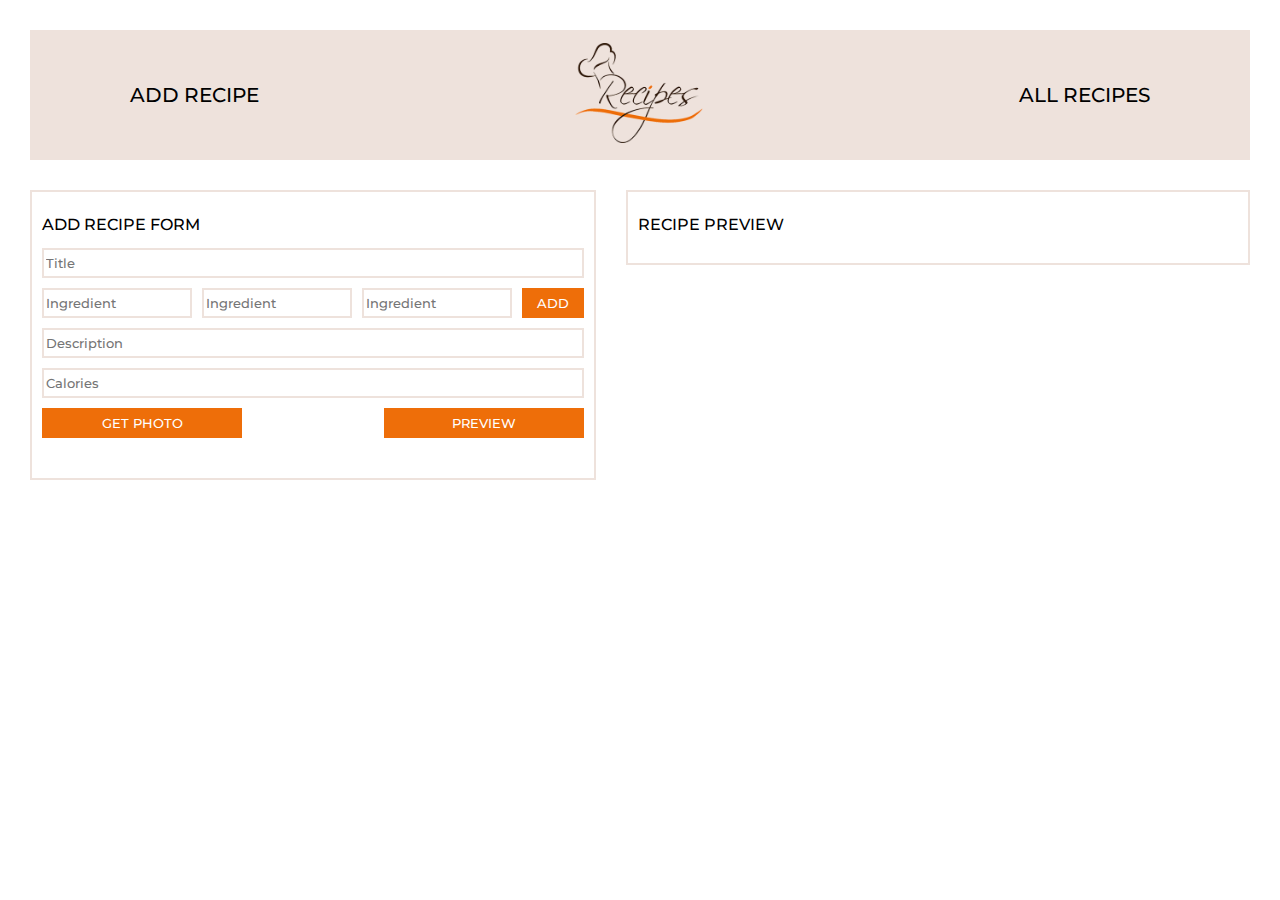
<file: index.html>
<!DOCTYPE html>
<html lang="en">
<head>
    <meta charset="UTF-8">
    <title>Recipes</title>

    <link rel="stylesheet" href="style.css">
    <script src="script.js" defer></script>

    <link rel="preconnect" href="https://fonts.googleapis.com">
    <link rel="preconnect" href="https://fonts.gstatic.com" crossorigin>
    <link href="https://fonts.googleapis.com/css2?family=Montserrat:ital,wght@0,100;0,200;0,300;0,400;0,500;0,600;0,700;1,100;1,200;1,300;1,400;1,500;1,600;1,700&family=Ubuntu:ital,wght@0,400;0,500;1,700&display=swap" rel="stylesheet">
</head>
<body>

<div class="menuBar d-flex gap10 a-center ">
    <div><a href="./index.html">ADD RECIPE</a></div>
    <div><img src="images/recipe-logo.png"></div>
    <div><a href="./list.html">ALL RECIPES</a></div>
</div>

<div class="d-flex gap30 a-top j-center">

    <div id="boxForm" class="box addRecipe ">
        <h2>ADD RECIPE FORM</h2>
        <div class="box1 d-flex gap10 f-column">
            <input type="text" placeholder="Title">
            <div class="ingr d-flex gap10">
                <input type="text" placeholder="Ingredient" >
                <input type="text" placeholder="Ingredient" >
                <input type="text" placeholder="Ingredient" multiple>
                <button id="addIngredient">ADD</button>
            </div>
            <input type="text" placeholder="Description">
            <input type="number" placeholder="Calories">
            <div class="d-flex j-space ">
            <button id="getPhoto">GET PHOTO</button>
            <button id="preview">PREVIEW</button>
            </div>
            <div class="warning"></div>
        </div>

    </div>

    <div id="boxPreview" class="box previewRecipe">
        <h2>RECIPE PREVIEW</h2>

        <div class="main d-flex f-column gap10"></div>

    </div>

</div>

</body>
</html>
</file>
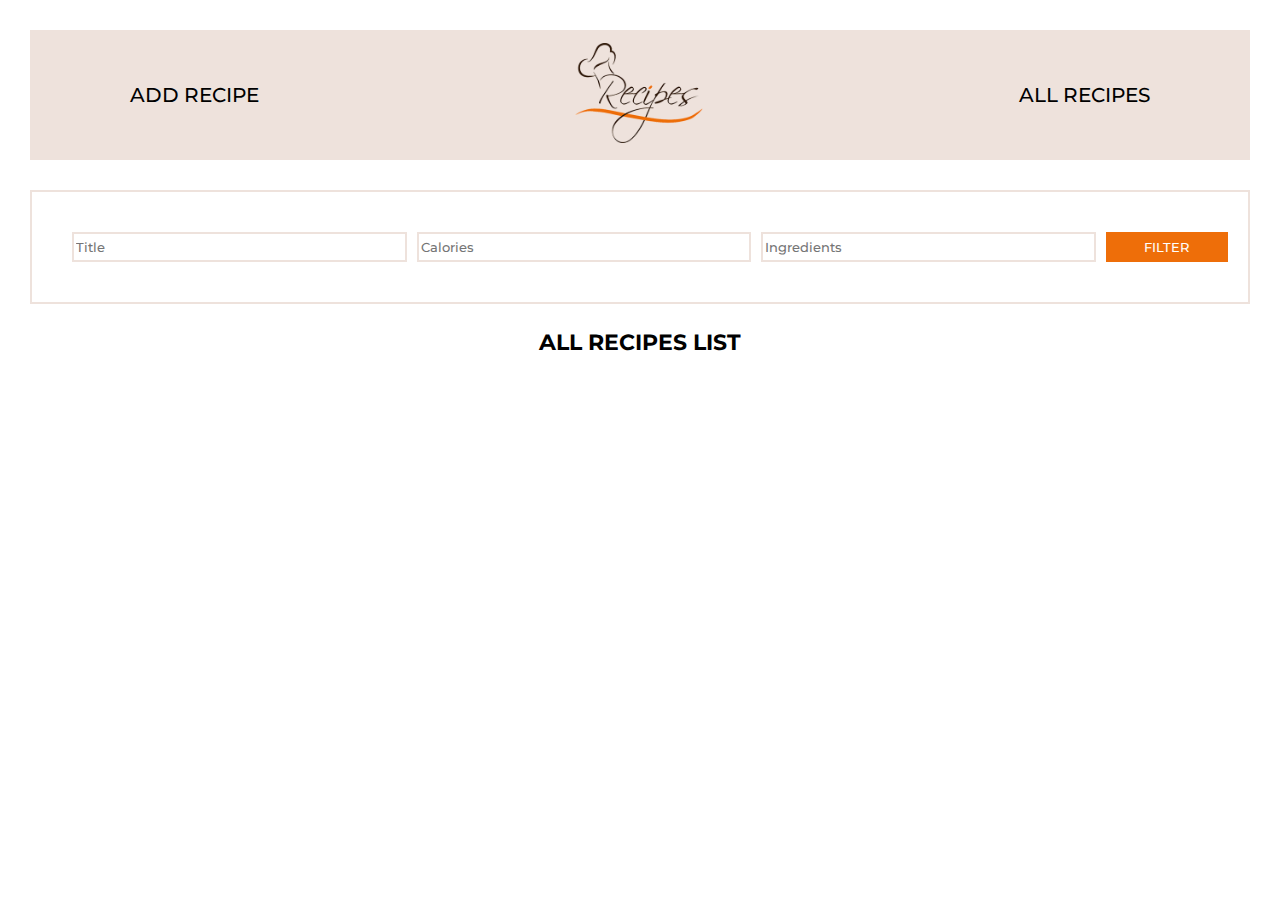
<file: list.html>
<!DOCTYPE html>
<html lang="en">
<head>
  <meta charset="UTF-8">
  <title>Recipes</title>

  <link rel="stylesheet" href="list-style.css">
  <script src="list-script.js" defer></script>
  <link rel="stylesheet" href="https://cdnjs.cloudflare.com/ajax/libs/font-awesome/4.7.0/css/font-awesome.min.css">
  <link rel="preconnect" href="https://fonts.googleapis.com">
  <link rel="preconnect" href="https://fonts.gstatic.com" crossorigin>
  <link href="https://fonts.googleapis.com/css2?family=Montserrat:ital,wght@0,100;0,200;0,300;0,400;0,500;0,600;0,700;1,100;1,200;1,300;1,400;1,500;1,600;1,700&family=Ubuntu:ital,wght@0,400;0,500;1,700&display=swap" rel="stylesheet">
</head>
<body>


<div class="menuBar d-flex gap10 a-center ">
  <div><a href="./index.html">ADD RECIPE</a></div>
  <div><img src="images/recipe-logo.png"></div>
  <div><a href="./list.html">ALL RECIPES</a></div>
</div>

<div class="filterTab">


</div>


<div class="d-flex gap10 f-column a-top">

  <div class="box filterToolBar">
     <div class="box3 d-flex gap10 ">
        <input type="text" placeholder="Title">
        <input type="number" placeholder="Calories">
        <input type="text" placeholder="Ingredients">
        <button id="filter">FILTER</button>
    </div>

  </div>

  <h1>ALL RECIPES LIST</h1>

    <div class="main recipesList d-flex gap30 wrap">

        <div id="boxList" class="box singleRecipe d-flex gap10 f-column a-top">
            <img src="https://www.themealdb.com/images/media/meals/wrssvt1511556563.jpg" alt="">
            <h3>Title</h3>
            <div><b>Calories:</b></div>
            <div><b>Ingredients:</b></div>
            <div><b>Description:</b></div>

        </div>



        </div>


    </div>



</div>







</body>
</html>
</file>
<file: style.css>
* {
    font-family: 'Montserrat', sans-serif;
    box-sizing: border-box;
    cursor: pointer;
    font-weight: 500;
}
body {
    margin: 30px;
}

.d-flex {
    display: flex;
}
.f-column {
    flex-direction: column;
}
.gap30 {
    gap: 30px;
}

.gap20 {
    gap: 20px;
}
.gap10 {
    gap: 10px;
}

.wrap {
    flex-wrap: wrap;
}

.p50 {
    padding: 50px;
}

.j-center {
    justify-content: center;

}

.j-space {
    justify-content: space-between;
}
.a-center {
    align-items: center;
}


.a-top {
    align-items: flex-start;
}


.a-bottom {
    align-items: flex-end;
}

.flex1 {
    flex: 1;
}

.flex2 {
    flex: 2;
}

.menuBar {
    justify-content: space-between;
    height: 130px;
    background-color: #eee2dc;
    padding:20px 100px 20px 100px;
    margin-bottom: 30px;
}
.menuBar img {
    height: 100px;
}

a {
    text-decoration: none;
    color: black;
    font-size: 20px;
    font-weight: 500;
}

b {
    font-weight: 600;
}

.box {
    padding: 10px;
    border: 2px solid #eee2dc;
}

h3 {
    font-size: 22px;
    font-weight: 700;
}

h2 {
    font-size: 16px;
}

.hr {
    width: 100%;
}
.main {

    width: 600px;
}
#boxPreview div {
    margin-bottom: 5px;
}

.main img{
  height: 200px;
}

input {
    width: 100%;
    height: 30px;
    border: 2px solid #eee2dc;
}

#txtArea {
    border: 2px solid #eee2dc;
}

input:focus,
select:focus,
textarea:focus,
button:focus {
    outline: none;
}

.box2 {
    margin: 10px;
    border: 2px solid black;
    padding: 10px;
}


.filterToolBar {
    padding: 30px;
    border: 2px solid #eee2dc;
}


button {
    width: 200px;
    height: 30px;
    background-color: #ee6e09;
    color: white;
    border: none;
}



.warning {
    padding-top: 20px;
    color: red;
}
s
</file>
<file: list-style.css>
* {
    font-family: 'Montserrat', sans-serif;
    box-sizing: border-box;
    cursor: pointer;
    font-weight: 500;
}
body {
    margin: 30px;
}

.d-flex {
    display: flex;
}
.f-column {
    flex-direction: column;
}
.gap30 {
    gap: 30px;
}
.gap10 {
    gap: 10px;
}

.wrap {
    flex-wrap: wrap;
}

.p50 {
    padding: 50px;
}

.j-center {
    justify-content: center;

}
.a-center {
    align-items: center;
    align-content: center;
}



.a-top {
    align-items: flex-start;
}


.a-bottom {
    align-items: flex-end;
}

.flex1 {
    flex: 1;
}

.flex2 {
    flex: 2;
}

.menuBar {
    justify-content: space-between;
    height: 130px;
    background-color: #eee2dc;
    padding:20px 100px 20px 100px;
    margin-bottom: 30px;
}


.menuBar img {
    height: 100px;
}

a {
    text-decoration: none;
    color: black;
    font-size: 20px;
    font-weight: 500;
}

b {
    font-weight: 600;
}

.box {
    padding: 20px;
    border: 2px solid #eee2dc;
}

h1 {
    font-size: 22px;
    font-weight: 700;
    margin-right: auto;
    margin-left: auto;
}

h2 {
    font-size: 16px;
}

h3 {
    font-size: 30px;
}

.box1 img{
    height: 200px;
}

input {
    width: 100%;
    height: 30px;
    border: 2px solid #eee2dc;
}

#txtArea {
    border: 2px solid #eee2dc;
}

input:focus,
select:focus,
textarea:focus,
button:focus {
    outline: none;
}

.filterToolBar {
    width: 100%;
}

.box3 {
    width: 100%;
    margin: 10px;
   padding: 10px;
}



#get {
    width: 300px;
    height: 60px;
    font-size: 25px;
}


button {
    width: 400px;
    height: 30px;
    background-color: #ee6e09;
    color: white;
    border: none;

}


.singleRecipe img {
    width: 300px;
    margin-bottom: 10px;
}
</file>
